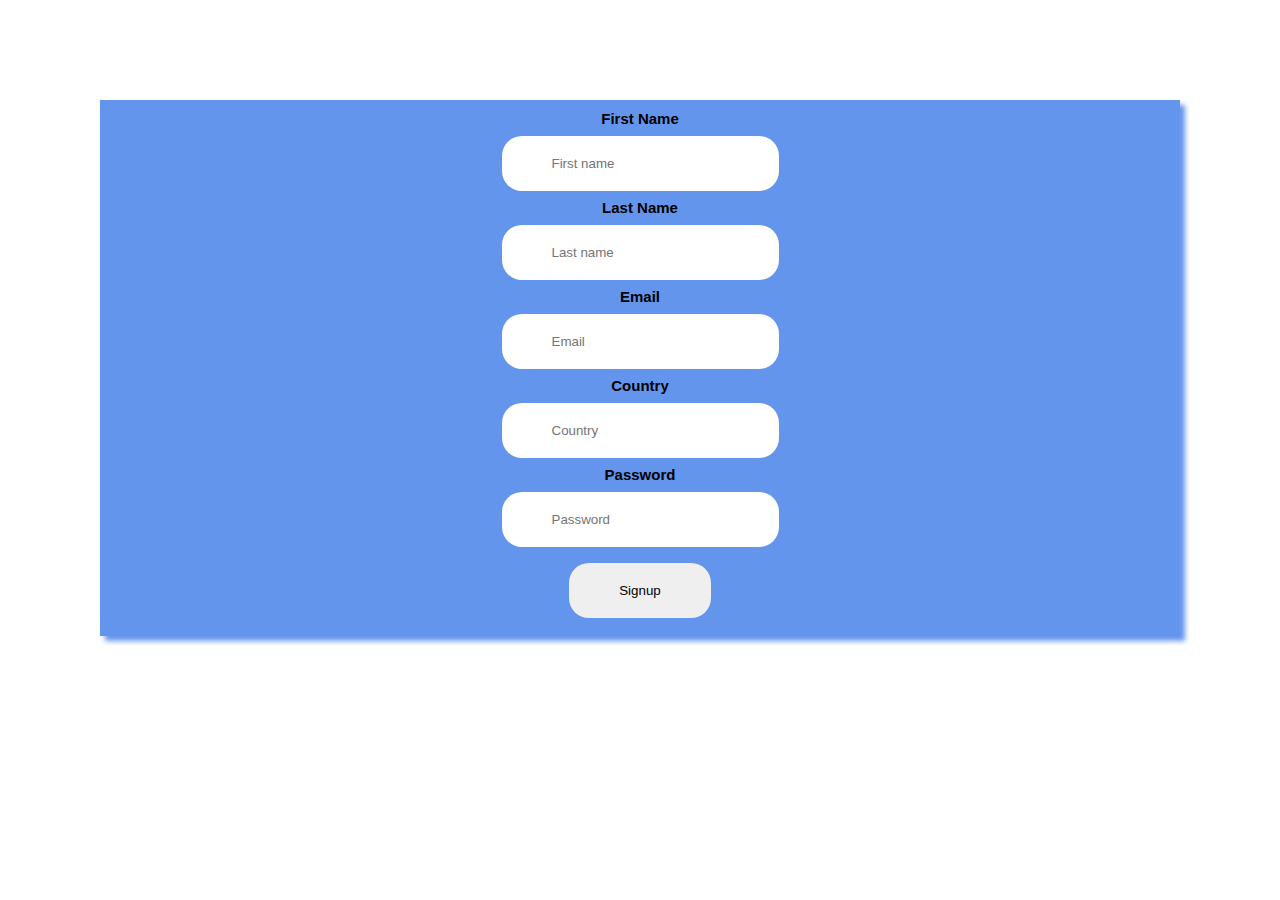
<file: accessories/signup.html>
<!DOCTYPE html>
<html lang="en">

<head>
    <meta charset="UTF-8">
    <meta name="viewport" content="width=device-width, initial-scale=1.0">
    <title>Login page</title>

    <link rel="stylesheet" href="signup.css">
</head>

<body>

    <div class="signup">
        <div class="main">
            <form action="../index.html" method="post">
                <div id="fir#stname">
                    <label for="firstname">First Name</label> <br>
                    <input type="text" placeholder="First name" name="firstName" required>
                </div>
                <div id="lastName">
                    <label for="lastName">Last Name</label> <br>
                    <input type="text" placeholder="Last name" name="lastName" required>
                </div>

                <div id="email">
                    <label for="email">Email</label> <br>
                    <input type="email" name="email" placeholder="Email" id="">
                </div>

                <div id="country">
                    <label for="country">Country</label> <br>
                    <input type="text" name="country" placeholder="Country" id="">
                </div>

                <div id="password">
                    <label for="password">Password</label> <br>
                    <input type="password" name="password" placeholder="Password" id="">
                </div>

                <div id="signup">
                    <button type="submit">Signup</button>
                </div>

            </form>
        </div>
    </div>
</body>

</html>
</file>
<file: accessories/signup.css>
body{
    margin:0 ;
    background-color: white;

}

.signup{

     margin: 100px;
     text-align: center;
     border: 2px cornflowerblue;
     box-shadow: 5px 5px 5px cornflowerblue;
     background-color: cornflowerblue;
     padding: 10px;
}

label{
    font-size: 15px;
    font-weight: bold;
    font-family: 'Franklin Gothic Medium', 'Arial Narrow', Arial, sans-serif;

}

input{
    padding-left: 50px;
    padding-right:50px ;
    padding-top: 20px;
    padding-bottom: 20px;
    margin: 0.5rem;
    border-radius: 20px;
    border: none;
    

}

button{
    padding-left: 50px;
    padding-right:50px ;
    padding-top: 20px;
    padding-bottom: 20px;
    margin: 0.5rem;
    border-radius: 20px;
    border: none;
}
</file>
